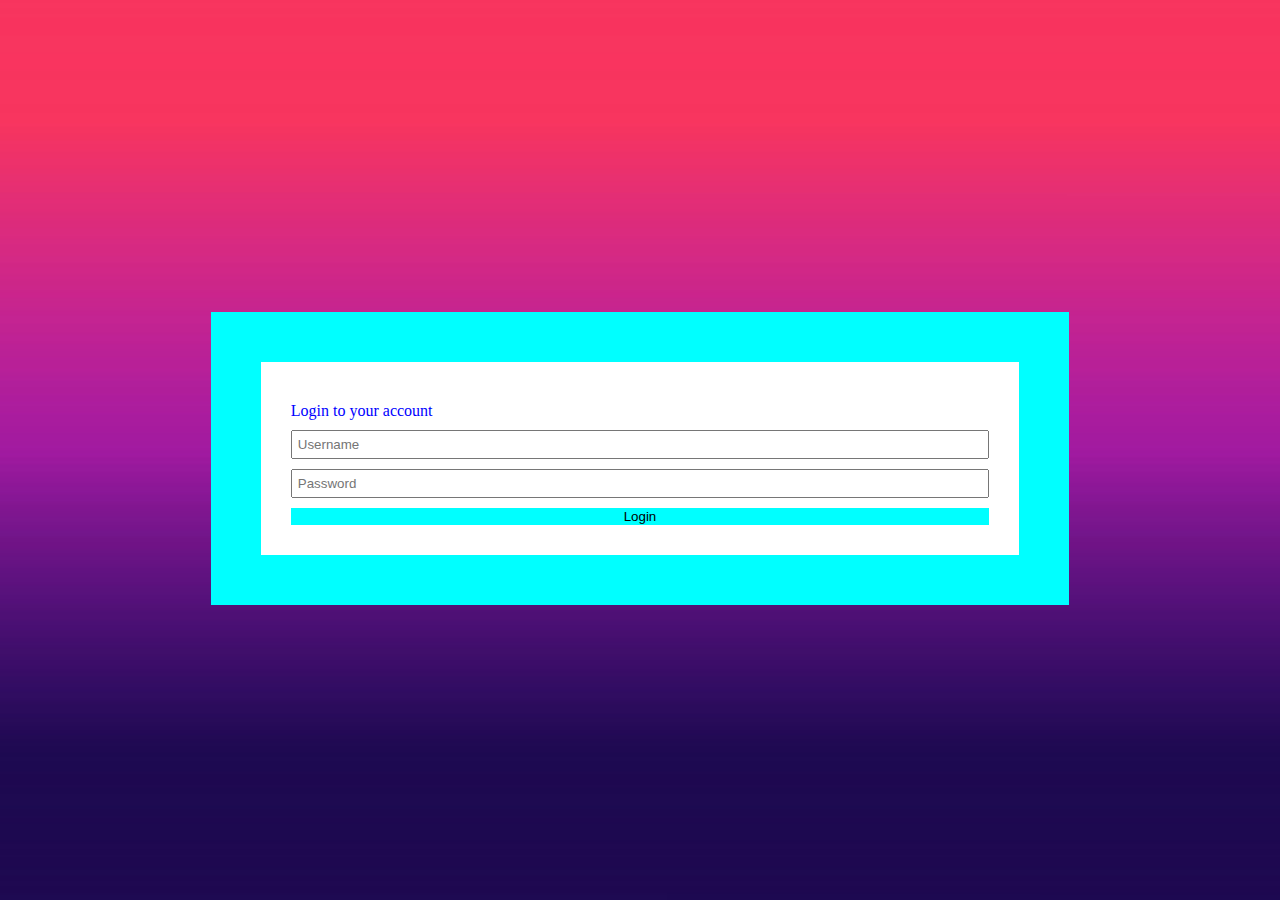
<file: htmlexamples/htmltest/index.html>
<!DOCTYPE html>
<html lang="en">
  <head>
    <meta charset="UTF-8">
    <meta name="viewport" content="width=device-width, initial-scale=1.0">
    <title>Hello World! Site Title</title>
	<link href='style.css' rel='stylesheet'>
  </head>
  <body>

	  <div class='blueDiv'>

		  <div class='whiteDiv'>

			  <span class="loginSpan">Login to your account</span>
			  <input placeholder="Username">
			  <input placeholder="Password">
			  <button>Login</button>
		  </div>
	  </div>

  </body>
</html>
</file>
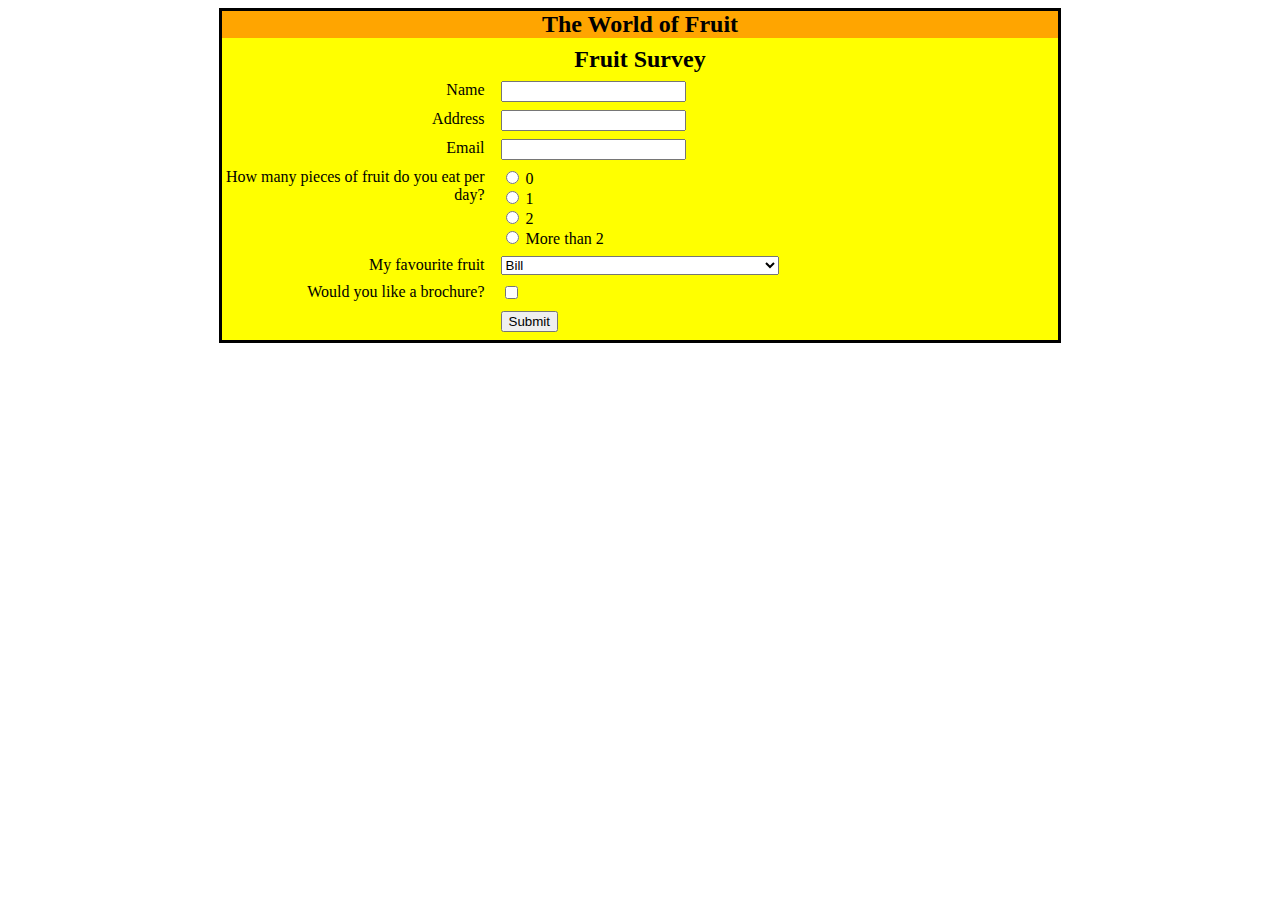
<file: htmlexamples/the world of fruit form/index.html>
<!DOCTYPE html>
<html lang="en">

<head>
    <meta charset="UTF-8">
    <meta name="viewport" content="width=device-width, initial-scale=1.0">
    <meta http-equiv="X-UA-Compatible" content="ie=edge">
    <title>Document</title>
    <link href="styles.css" rel="stylesheet">
</head>

<body>

    <div class="main">
        <div class="header">
            <span class="title">The World of Fruit</span>
        </div>
        
        <span class="title lilMargin">Fruit Survey</span>

        <form>
            <div class="fieldDiv">
                <span class="inputName">Name</span>
                <div class="inputDiv">
                    <input type="text">
                </div>
            </div>
            <div class="fieldDiv">
                <span class="inputName">Address</span>
                <div class="inputDiv">
                    <input required type="text">
                </div>
            </div>
            <div class="fieldDiv">
                <span class="inputName">Email</span>
                <div class="inputDiv">
                    <input type="text">
                </div>
            </div>

            <div class="fieldDiv">
                <span class="inputName">How many pieces of fruit do you eat per day?</span>
                <div class="inputDiv">
                    <div class="radioInputDiv">
                        <input type="radio" name="fruit_a_day">
                        <span>0</span>
                    </div>
                    <div class="radioInputDiv">
                        <input type="radio" name="fruit_a_day">
                        <span>1</span>
                    </div>
                    <div class="radioInputDiv">
                        <input type="radio" name="fruit_a_day">
                        <span>2</span>
                    </div>
                    <div class="radioInputDiv">
                        <input type="radio" name="fruit_a_day">
                        <span>More than 2</span>
                    </div>
                </div>
            </div>
            <div class="fieldDiv">
                <span class="inputName">My favourite fruit</span>
                <select>
                    <option>Bill</option>
                    <option>Rizzi</option>
                    <option>Brunalle</option>
                    <option>Cuoghi</option>
                </select>
            </div>
            <div class="fieldDiv">
                <span class="inputName">Would you like a brochure?</span>
                <div class="radioInputDiv">
                    <input type="checkbox">
                </div>
            </div>
            <div class="fieldDiv">
                <span></span>
                <button>Submit</button>
            </div>
        </form>
    </div>

</body>

</html>
</file>
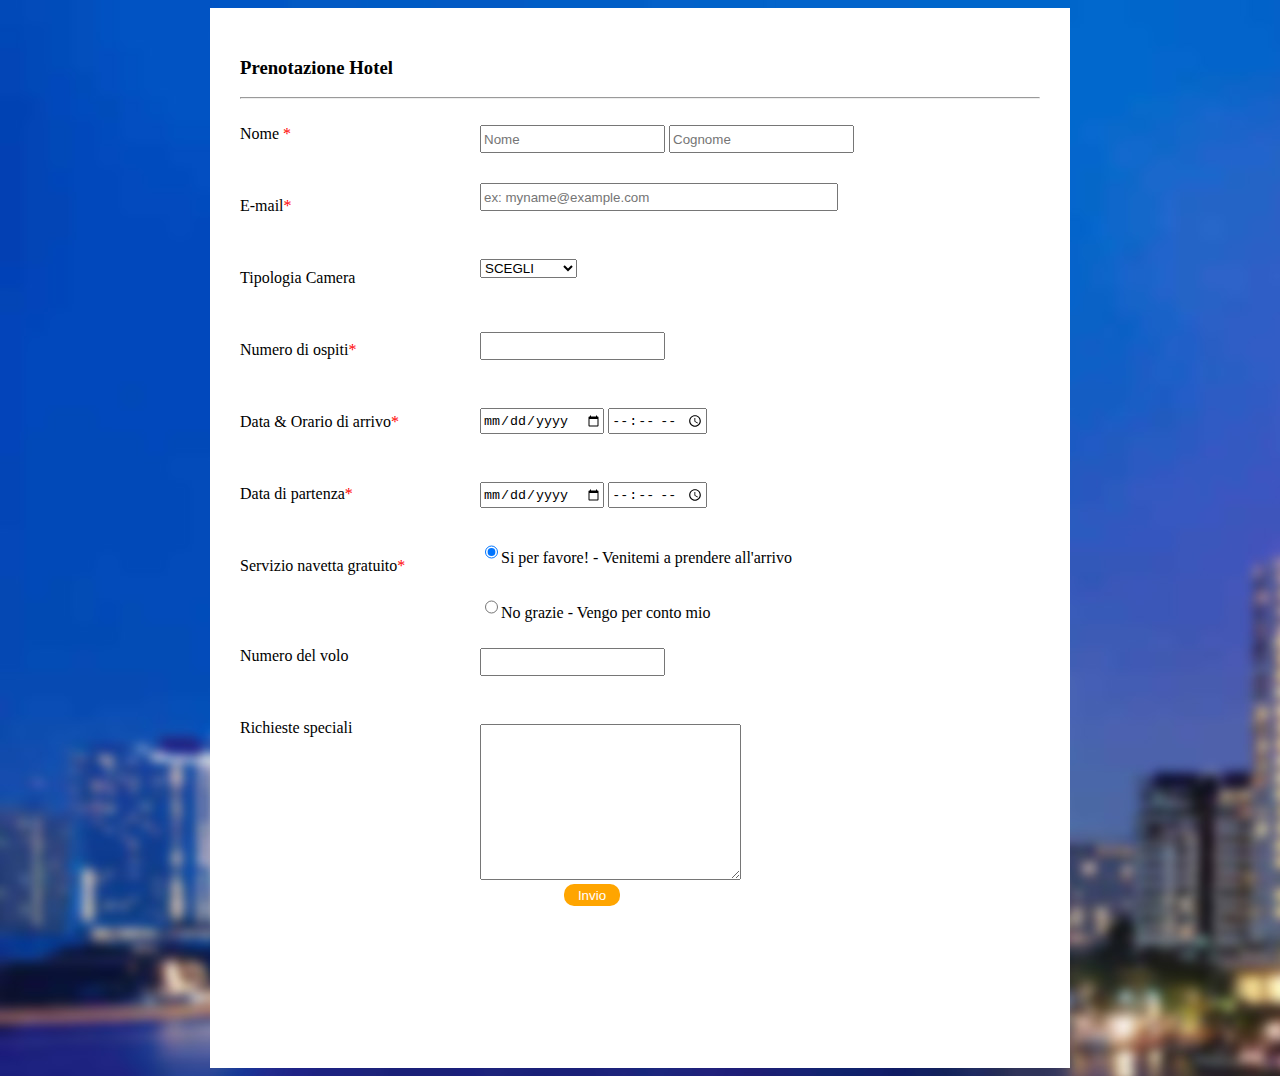
<file: htmlexamples/form5/form5/index.html>
<!DOCTYPE html>
<html lang="it">
<head>
    <meta charset="UTF-8">
    <meta name="viewport" content="width=device-width, initial-scale=1.0">
    <link rel="stylesheet" href="stylesheet.css">
    <title>Prenotazione Hotel</title>
</head>
<body>
    <div class="riquadro">
        
        <h3>Prenotazione Hotel</h3><hr><br>
        
        <form action="#" id="form">
            
            <div class="label">
                <label>Nome </label><label class="rosso">*</label>
                <br><br><br><br>
                <label>E-mail</label><label class="rosso">*</label>
                <br><br><br><br>
                <label>Tipologia Camera</label>
                <br><br><br><br>
                <label>Numero di ospiti</label><label class="rosso">*</label>
                <br><br><br><br>
                <label>Data & Orario di arrivo</label><label class="rosso">*</label>
                <br><br><br><br>
                <label>Data di partenza</label><label class="rosso">*</label>
                <br><br><br><br>
                <label>Servizio navetta gratuito</label><label class="rosso">*</label>
                <br><br><br><br><br>
                <label>Numero del volo</label>
                <br><br><br><br>
                <label>Richieste speciali</label>
            </div>
            
            <div class="inputs">
                <input class="required" name="name" type="text" placeholder="Nome">
                <input class="required" name="cognome" type="text" placeholder="Cognome"><br>
                <input class="required" name="email" type="email" placeholder="ex: myname@example.com" style="width: 62.5%"><br><br>
                <select class="required">
                    <option value="" selected> SCEGLI </option>
                    <option value="Grandissima"> Grandissima </option>
                    <option value="Piccolissima"> Piccolissima </option>
                </select>
                <br><br><br><br>
                <input class="required" name="camera" type="number">
                <br><br>
                <input class="required" name="dataArrivo" type="date">
                <input class="required" name="oraArrivo" type="time">
                <br><br>
                <input class="required" name="dataPartenza" type="date">
                <input class="required" name="oraPartenza" type="time">
<br>
                
                <input class="required" type="radio" name="prendimi" checked>Si per favore! - Venitemi a prendere all'arrivo<br>
                <input class="required" type="radio" name="prendimi">No grazie - Vengo per conto mio<br>
                <input class="required" name="nVolo" type="number"><br><br>
                <textarea class="required" name="richieste"  cols="30" rows="10"></textarea>
                <br>
                <input type="submit" value="Invio" class="invia">
            </div>
        </form>
    </div>
</body>
<script src="script.js"></script>

</html>
</file>
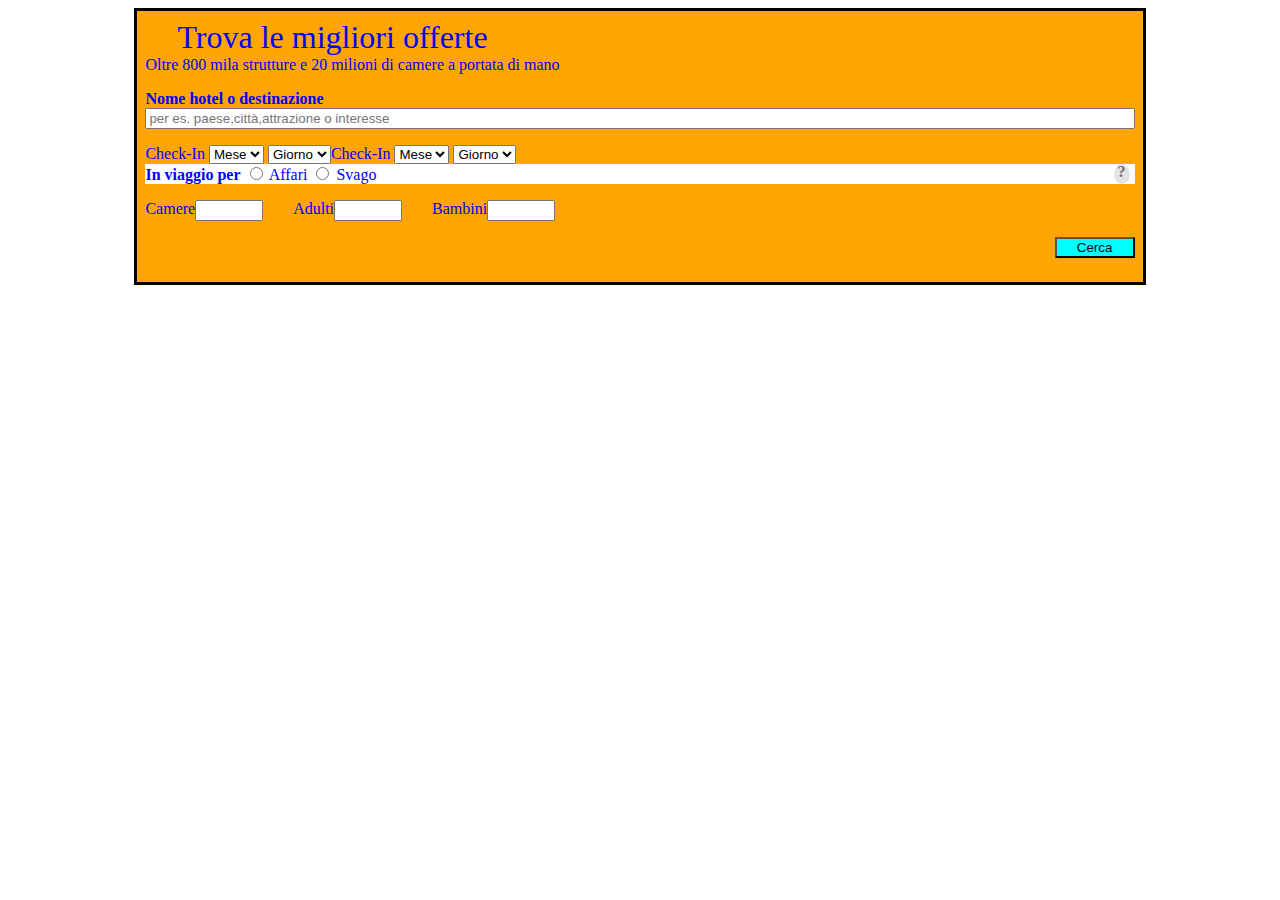
<file: htmlexamples/htmltest/es4/index.html>
<!DOCTYPE html>
<html lang="en">
<head>
    <meta charset="UTF-8">
    <meta name="viewport" content="width=device-width, initial-scale=1.0">
    <meta http-equiv="X-UA-Compatible" content="ie=edge">
    <title>Document</title>
    <link rel="stylesheet" href="styles.css">
</head>
<body>
    <div class="main">
		<div class="form">

			<div class="sec">
				<span class="title">Trova le migliori offerte</span>
				<span>Oltre 800 mila strutture e 20 milioni di camere a portata di mano</span>
			</div>


			<div class="sec">
				<span class="lilTitle">Nome hotel o destinazione</span>
				<input class="textInput" placeholder="per es. paese,città,attrazione o interesse">
			</div>

			<div class="checkDiv">
				<div class="lilCheckDiv">
					<span class="lil_Title">Check-In</span>
					<select>
						<option selected>Mese</option>
					</select>

					<select>
						<option selected>Giorno</option>
					</select>
				</div>
				<div class="lilCheckDiv">
					<span class="lil_Title">Check-In</span>
					<select>
						<option selected>Mese</option>
					</select>

					<select>
						<option selected>Giorno</option>
					</select>
				</div>
			</div>

			<div class="sec whiteBack flex-row row-right">

				<div class="toLeft">
					<span class="lilTitle">In viaggio per</span>
					<input type="radio" name="viaggio">
					<span>Affari</span>
					<input type="radio" name="viaggio">
					<span>Svago</span>
				</div>
				<span class="circle">?</span>

			</div>

			<div class="sec flex-row">

				<span>Camere</span>
				<input type="number">

				<span>Adulti</span>
				<input type="number">

				<span>Bambini</span>
				<input type="number">
			</div>
			<div class="sec flex-row row-right">
				<button>Cerca</button>
			</div>

		</div>
		<div>
		</div>
    </div>
</body>
</html>
</file>
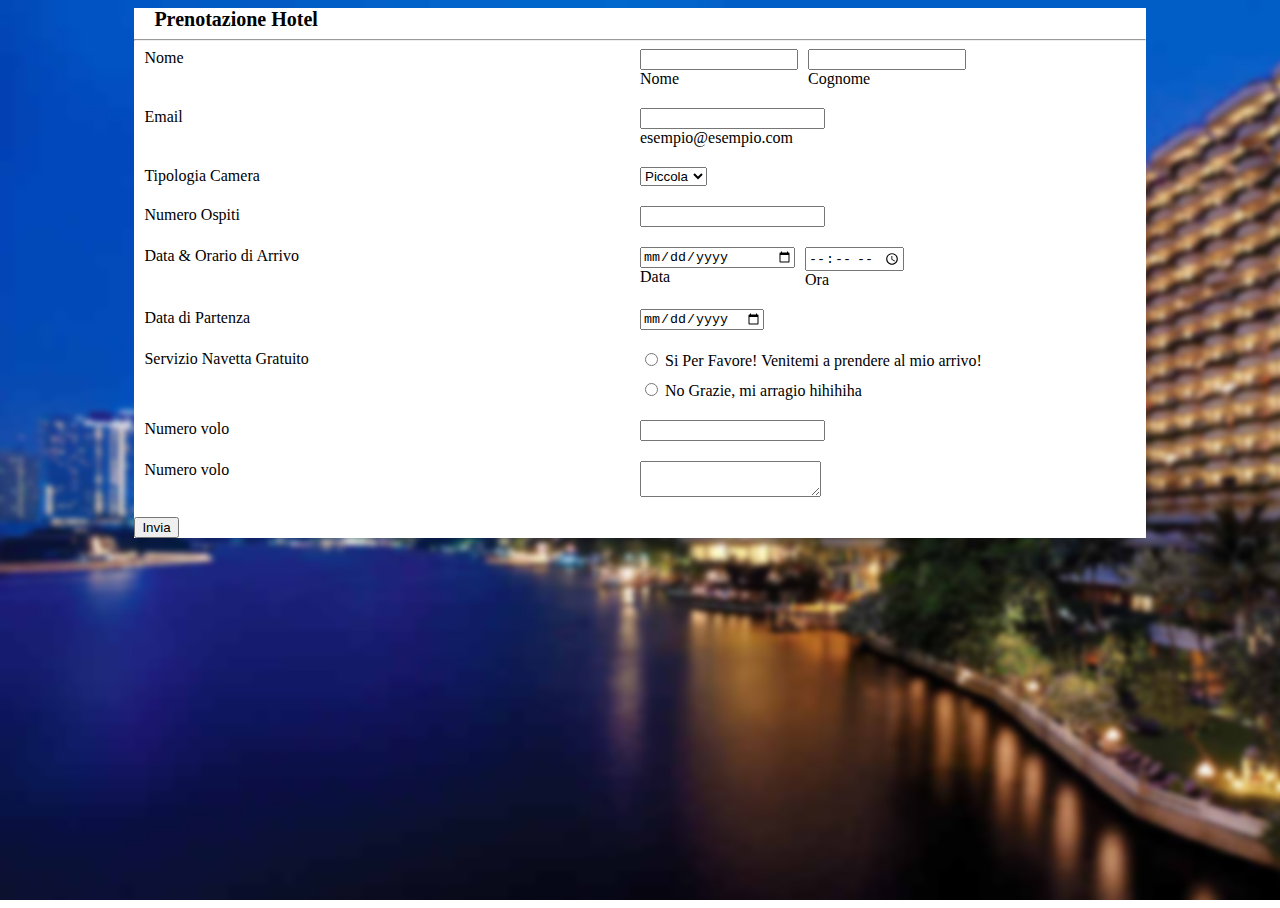
<file: htmlexamples/htmltest/es5/index.html>
<!DOCTYPE html>
<html lang="en">
<head>
    <meta charset="UTF-8">
    <meta name="viewport" content="width=device-width, initial-scale=1.0">
    <meta http-equiv="X-UA-Compatible" content="ie=edge">
    <title>Document</title>
    <link rel="stylesheet" href="styles.css">
</head>
<body>

	<form id="form" onsubmit="return controllo();">
		<div class="bloccoBianco">
			<span class="titolo">Prenotazione Hotel</span>
			<hr/>
			<div class="sezione">
				<div class="sezioneNome">
					<span>Nome</span>
				</div>
				<div class="sezioneInputs">
					<div class="col">
						<input name="nome" class="required smallInput" type="text">
						<span>Nome</span>
					</div>		
					<div class="col">
						<input class="required smallInput" type="text">
						<span>Cognome</span>
					</div>
				</div>
			</div>
			<div class="sezione">
				<div class="sezioneNome">
					<span>Email</span>
				</div>
				<div class="sezioneInputs">
					<div class="col">
						<input class="required" type="text">
						<span>esempio@esempio.com</span>
					</div>
				</div>
			</div>
			<div class="sezione">
				<div class="sezioneNome">
					<span>Tipologia Camera</span>
				</div>
				<div class="sezioneInputs">
					<div class="col">
						<select>
							<option>Piccola</option>
							<option>Media</option>
							<option>Grande</option>
						</select>
					</div>		
				</div>
			</div>
			<div class="sezione">
				<div class="sezioneNome">
					<span>Numero Ospiti</span>
				</div>
				<div class="sezioneInputs">
					<div class="col">
						<input class="required" type="number">
					</div>		
				</div>
			</div>
			<div class="sezione">
				<div class="sezioneNome">
					<span>Data & Orario di Arrivo</span>
				</div>
				<div class="sezioneInputs">
					<div class="col">
						<input class="reuired smallInput" type="date">
						<span>Data</span>
					</div>		
					<div class="col">
						<input class="required" type="time">
						<span>Ora</span>
					</div>
				</div>
			</div>
			<div class="sezione">
				<div class="sezioneNome">
					<span>Data di Partenza</span>
				</div>
				<div class="sezioneInputs">
					<div class="col">
						<input class="required" type="date">
					</div>		
				</div>
			</div>
			<div class="sezione">
				<div class="sezioneNome">
					<span>Servizio Navetta Gratuito</span>
				</div>
				<div class="sezioneInputs">
					<div class="col">
						<div class="marginBott">
							<input class="required" name="gratiuto" value="si" type="radio">
							<span>Si Per Favore! Venitemi a prendere al mio arrivo!</span>
						</div>

						<div>
							<input class="required" name="gratiuto" value="no"  type="radio">
							<span>No Grazie, mi arragio hihihiha</span>
						</div>

					</div>		
				</div>
			</div>

			<div class="sezione">
				<div class="sezioneNome">
					<span>Numero volo</span>
				</div>
				<div class="sezioneInputs">
					<div class="col">
						<input type="number">
					</div>		
				</div>
			</div>


			<div class="sezione">
				<div class="sezioneNome">
					<span>Numero volo</span>
				</div>
				<div class="sezioneInputs">
					<div class="col">
						<textarea></textarea>
					</div>		
				</div>
			</div>
			
			<button type="submit">Invia</button>
		</div>
	</form>
	
	<script src="scriptCuoghi.js"></script>
</body>
</html>
</file>
<file: htmlexamples/htmltest/style.css>
html{
	height:100%;
}

body{
	background-image:url('08_form3_sfondi/sfondo_login.jpg');
	background-repeat: repeat-x;
	background-size:100% 100%;


	display:flex;
	justify-content:center;
	align-items:center;

	height:100%;
}



.blueDiv{
	width:60%;

	padding:50px;
	background-color:aqua;
}


.whiteDiv{
	background-color:white;
	padding:30px;

	display:flex;
	flex-direction:column;

}


.loginSpan{
	color:blue;
}

.whiteDiv > * {
	margin-top:10px;
}

input{
	padding:5px;
}


button{
	background-color:aqua;
	border:none;
}
</file>
<file: htmlexamples/the world of fruit form/styles.css>
body{
    display:grid;
    grid-template-columns: 0.5fr 2fr 0.5fr
}


button{
    width: fit-content;
}

.lilMargin{
    margin-top:0.5rem;
    margin-bottom: 0.5rem;
}

.main{
    grid-column-start: 2;
    background-color: yellow;
    border-style: solid;
}

.header{
    background-color:orange;
}

.title{
    font-weight: bold;
    font-size: 24px;
    display:flex;
    justify-content:center;
}

.fieldDiv{
    display:grid;
    grid-template-columns: 1fr 1fr 1fr;

    margin-bottom: 0.5rem;
}

.inputName{
    text-align: end;
    margin-right: 1rem;
}

.inputDiv > input{
    margin-bottom: 0.3rem;
}

.inputDiv > input:last-child{
    margin-bottom: 0rem;
}
</file>
<file: htmlexamples/form5/form5/stylesheet.css>
body {
    background-image: url(img/Sfondo_prenota_viaggio.jpg);
}

.riquadro {
    width: 800px;
    height: 1000px;
    background-color: white;
    margin: auto;
    padding: 30px;
}

.label {
    float: left;
    width: 30%;
}

.inputs {
    float: right;
    width: 70%;
}

.label label {
    margin-bottom: 30px;
}

.inputs input {
    height: 22px;
    margin-bottom: 30px;
}

.rosso {
    color: red;
}

.invia {
    color: white;
    background-color: orange;
    border: none;
    border-radius: 10px;
    margin-left: 15%;
    width: 10%;
}

.missing{
    border:solid !important;
    border-color:red !important;
}
</file>
<file: htmlexamples/htmltest/es4/styles.css>
.main{
    margin:auto;
    width: 80%;

	display:flex;
	flex-direction:column;

}

.form{
    background-color: orange;
	border:solid;
	padding:0.5rem;
}

span{
	color:blue;
}

button{
	background-color:aqua;
	width:80px;
}

.sec{
	display:flex;
	flex-direction:column;
	margin-bottom:1rem;
}

.title{
	font-size:2rem;
	margin-left:2rem;
}

.lilTitle{
	font-weight:bold;
}

.checkDiv{
	display:flex;
}

.flex-row{
	flex-direction:row;
}

.whiteBack{
	background-color:white;
}
.row-right{
	justify-content:flex-end;
}
.toLeft{
	margin-right:auto;
}

.circle {
	background: #e3e3e3;
	border-radius: 50%;
	-moz-border-radius: 50%;
	-webkit-border-radius: 50%;
	color: #6e6e6e;
	display: inline-block;
	font-weight: bold;
	margin-right: 5px;
	text-align: center;

	line-height:1rem;
	width:1rem;

	justify-self:end;
}

input[type="number"]{
	width:60px;
	margin-right:30px;
}
</file>
<file: htmlexamples/htmltest/es5/styles.css>
html{
    height:100%;	
}

body{
	background-image:url('Sfondo_prenota_viaggio.jpg');
	background-size:cover;
	background-repeat:no-repeat;
	height:100%;
}

.titolo{
	font-size:20px;
	font-weight:bold;
	margin-top: 25px;
	margin-bottom: 25px;
	margin-left:20px;
}

.missing{
    border:solid !important;
    border-color:red !important;
}


.bloccoBianco{
	background-color:white;
	margin:auto;
	width:80%;
}

.sezione{
	display:grid;
	grid-template-columns:1fr 1fr;
	margin-bottom:20px;

}

.sezioneNome{
}

.col{
	display:flex;
	flex-flow: column nowrap;
	margin-right: 10px;
}

.sezioneNome{ 
	padding-left:10px;
}

.sezioneInputs{
	display:flex;
}

.smallInput{
	width:150px;
}

.marginBott{
	margin-bottom:10px;
}
</file>
